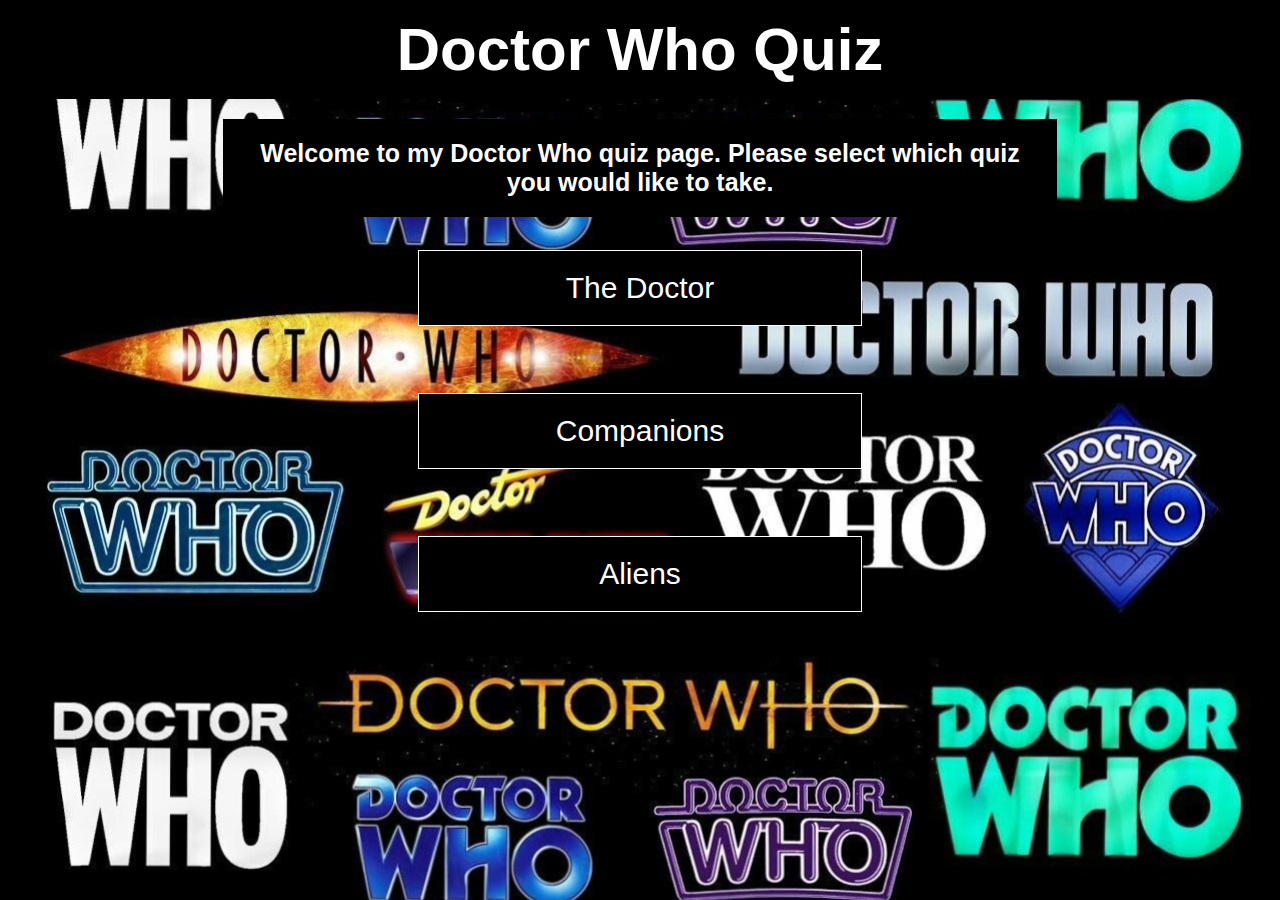
<file: index.html>
<!DOCTYPE html>
<html lang="en">

<head>
    <meta charset="UTF-8">
    <meta http-equiv="X-UA-Compatible" content="IE=edge">
    <meta name="viewport" content="width=device-width, initial-scale=1.0">
    <title>Doctor Who Quiz</title>
    <link rel="stylesheet" href="app.css">
</head>

<body>
    <div class="header">
        <h1>Doctor Who Quiz</h1>
    </div>
    <div class="container">
        <div id="home" class="flex-center flex-column">
            <h1 id="mainText">Welcome to my Doctor Who quiz page. Please select which quiz you would like to take.</h1>
            <a class="btn" href="DoctorQuiz.html">The Doctor</a>
            <a class="btn" href="CompanionsQuiz.html">Companions</a>
            <a class="btn" href="AlienQuiz.html">Aliens</a>
        </div>
    </div>
</body>

</html>
</file>
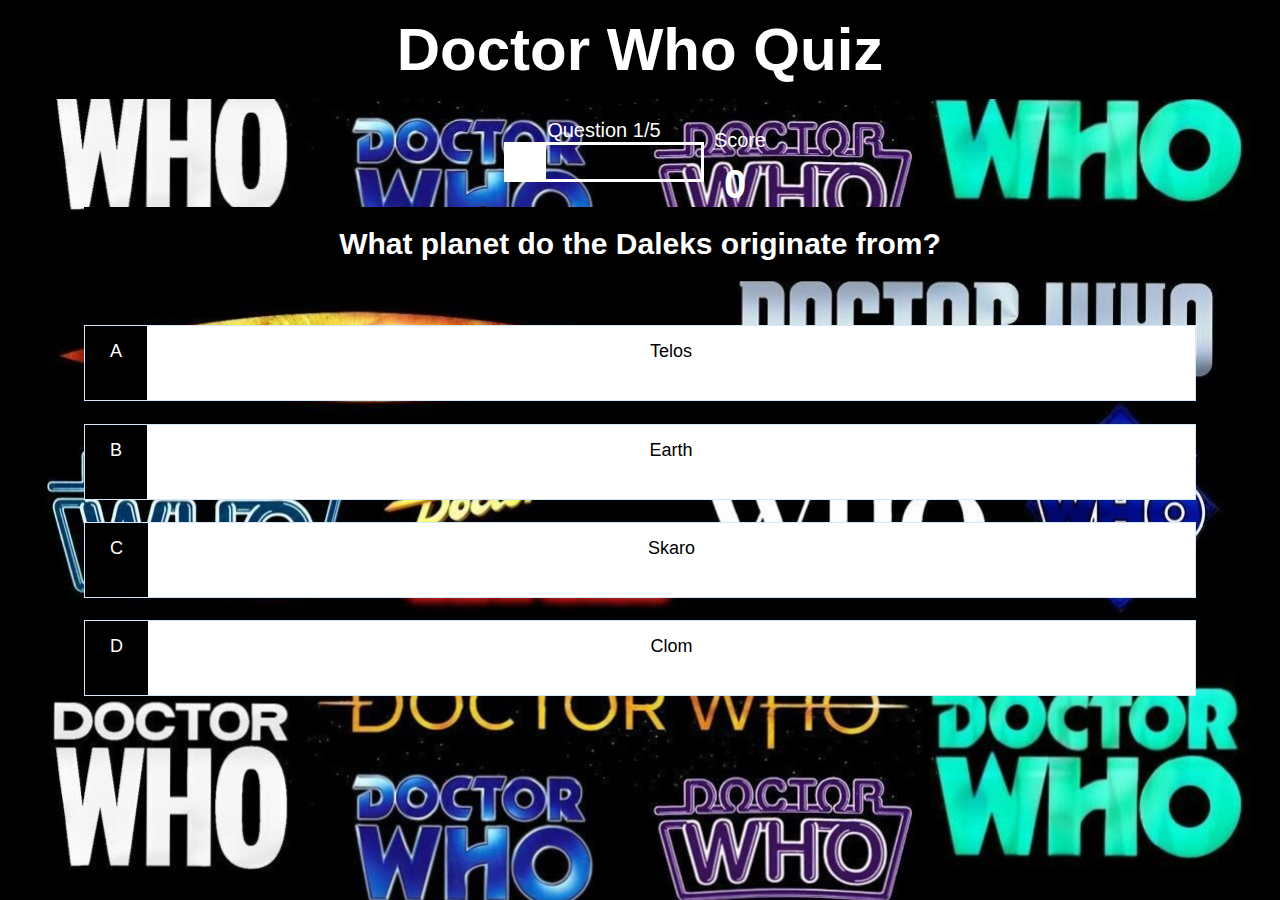
<file: AlienQuiz.html>
<!DOCTYPE html>
<html lang="en">

<head>
    <meta charset="UTF-8">
    <meta http-equiv="X-UA-Compatible" content="IE=edge">
    <meta name="viewport" content="width=device-width, initial-scale=1.0">
    <title>The Aliens Quiz -Play</title>
    <link rel="stylesheet" href="app.css" />
    <link rel="stylesheet" href="QuizPage.css" />
</head>

<body>
    <div class="header">
        <h1>Doctor Who Quiz</h1>
    </div>
    <div class="container">
        <div id="loader"></div>
        <div id="game" class="flex-center flex-column">
            <div id="hud">
                <div id="hud-item">
                    <div id="progressText">

                    </div>
                    <div id="progressBar">
                        <div id="progressBarFull"></div>
                    </div>
                </div>
                <div id="hud-item">
                    <p class="hud-prefix">
                        Score
                    </p>
                    <h1 class="hud-main-text" id="score">
                        0
                    </h1>
                </div>
            </div>
            <h2 id="question"></h2>
            <div class="choice-container">
                <p class="choice-prefix">A</p>
                <p class="choice-text" data-number="1">choice 1</p>
            </div>
            <div class="choice-container">
                <p class="choice-prefix">B</p>
                <p class="choice-text" data-number="2">choice 2</p>
            </div>
            <div class="choice-container">
                <p class="choice-prefix">C</p>
                <p class="choice-text" data-number="3">choice 3</p>
            </div>
            <div class="choice-container">
                <p class="choice-prefix">D</p>
                <p class="choice-text" data-number="4">choice 4</p>
            </div>

        </div>
    </div>
    <script src="alienGame.js"></script>
</body>

</html>
</file>
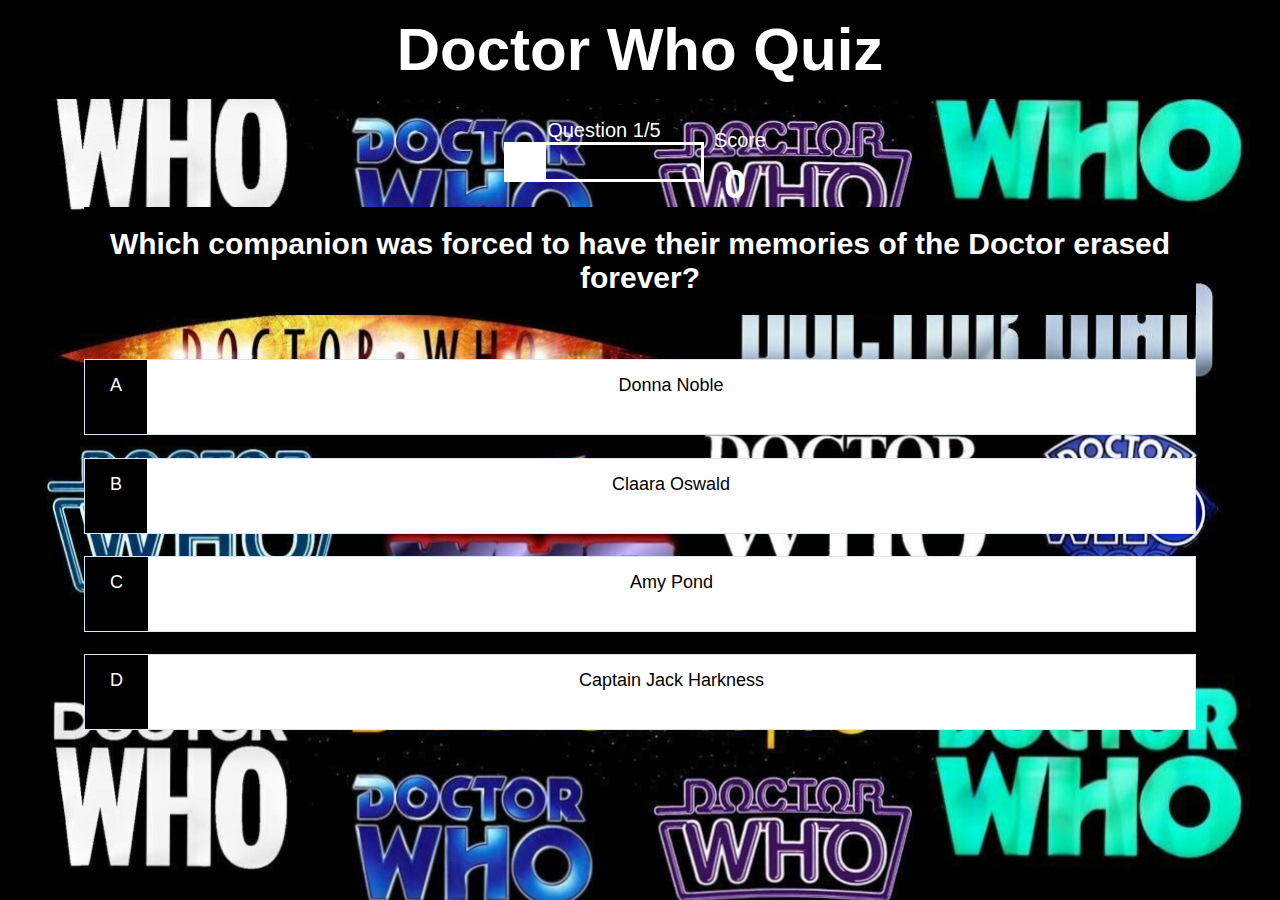
<file: CompanionsQuiz.html>
<!DOCTYPE html>
<html lang="en">

<head>
    <meta charset="UTF-8">
    <meta http-equiv="X-UA-Compatible" content="IE=edge">
    <meta name="viewport" content="width=device-width, initial-scale=1.0">
    <title>The Companions Quiz -Play</title>
    <link rel="stylesheet" href="app.css" />
    <link rel="stylesheet" href="QuizPage.css" />
</head>

<body>
    <div class="header">
        <h1>Doctor Who Quiz</h1>
    </div>
    <div class="container">
        <div id="loader"></div>
        <div id="game" class="flex-center flex-column">
            <div id="hud">
                <div id="hud-item">
                    <div id="progressText">

                    </div>
                    <div id="progressBar">
                        <div id="progressBarFull"></div>
                    </div>
                </div>
                <div id="hud-item">
                    <p class="hud-prefix">
                        Score
                    </p>
                    <h1 class="hud-main-text" id="score">
                        0
                    </h1>
                </div>
            </div>

            <h2 id="question"></h2>
            <div class="choice-container">
                <p class="choice-prefix">A</p>
                <p class="choice-text" data-number="1">choice 1</p>
            </div>
            <div class="choice-container">
                <p class="choice-prefix">B</p>
                <p class="choice-text" data-number="2">choice 2</p>
            </div>
            <div class="choice-container">
                <p class="choice-prefix">C</p>
                <p class="choice-text" data-number="3">choice 3</p>
            </div>
            <div class="choice-container">
                <p class="choice-prefix">D</p>
                <p class="choice-text" data-number="4">choice 4</p>
            </div>

        </div>
    </div>
    <script src="companionsGame.js"></script>
</body>

</html>
</file>
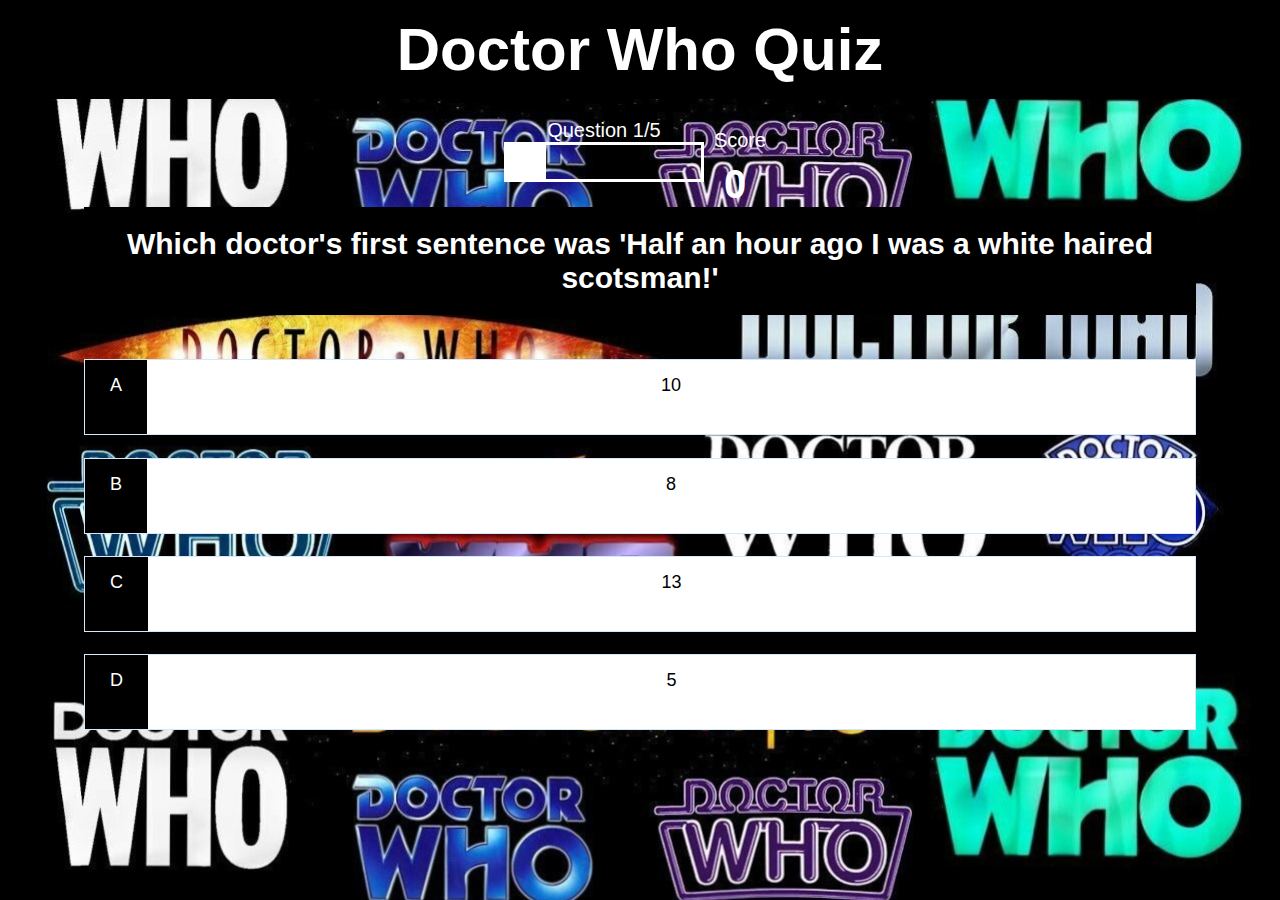
<file: DoctorQuiz.html>
<!DOCTYPE html>
<html lang="en">

<head>
    <meta charset="UTF-8">
    <meta http-equiv="X-UA-Compatible" content="IE=edge">
    <meta name="viewport" content="width=device-width, initial-scale=1.0">
    <title>The Doctor Quiz -Play</title>
    <link rel="stylesheet" href="app.css" />
    <link rel="stylesheet" href="QuizPage.css" />
</head>

<body>
    <div class="header">
        <h1>Doctor Who Quiz</h1>
    </div>
    <div class="container">
        <div id="loader"></div>
        <div id="game" class="flex-center flex-column hidden">
            <div id="hud">
                <div id="hud-item">
                    <div id="progressText">

                    </div>
                    <div id="progressBar">
                        <div id="progressBarFull"></div>
                    </div>
                </div>
                <div id="hud-item">
                    <p class="hud-prefix">
                        Score
                    </p>
                    <h1 class="hud-main-text" id="score">
                        0
                    </h1>
                </div>
            </div>


            <h2 id="question"></h2>
            <div class="choice-container">
                <p class="choice-prefix">A</p>
                <p class="choice-text" data-number="1">choice 1</p>
            </div>
            <div class="choice-container">
                <p class="choice-prefix">B</p>
                <p class="choice-text" data-number="2">choice 2</p>
            </div>
            <div class="choice-container">
                <p class="choice-prefix">C</p>
                <p class="choice-text" data-number="3">choice 3</p>
            </div>
            <div class="choice-container">
                <p class="choice-prefix">D</p>
                <p class="choice-text" data-number="4">choice 4</p>
            </div>

        </div>
    </div>
    <script src="doctorgame.js"></script>
</body>

</html>
</file>
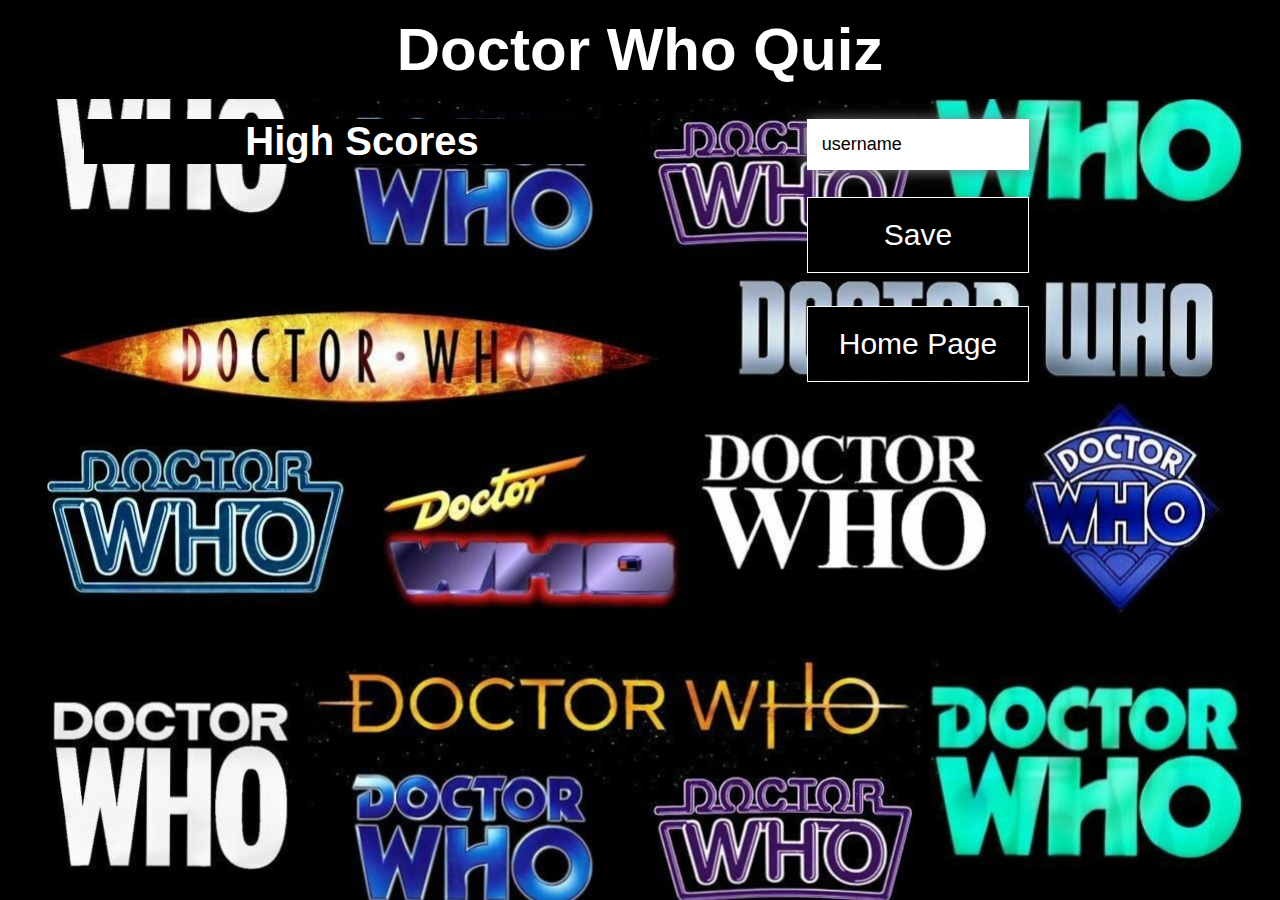
<file: end.html>
<!DOCTYPE html>
<html lang="en">

<head>
    <meta charset="UTF-8">
    <meta http-equiv="X-UA-Compatible" content="IE=edge">
    <meta name="viewport" content="width=device-width, initial-scale=1.0">
    <title>Congrats!</title>
    <link rel="stylesheet" href="app.css" />
</head>

<body>

    <div class="header">
        <h1>Doctor Who Quiz</h1>
    </div>
    <div class="container">
        <div id="highScores" class="flex-center flex-column">
            <h1 id="highScoreHeading">High Scores</h1>
            <ul id="highScoresList"></ul>
        </div>

        <div id="end" class="flex-center flex-column">
            <h1 id="finalScore">0</h1>
            <form>
                <input type="text" name="username" id="username" placeholder="username">
                <button type="submit" class="btn" id="saveScoreBtn" onclick="saveHighScore(event)" disabled>Save</button>
            </form>
            <a class="btn" href="index.html">Home Page</a>
        </div>
    </div>
    <script src="end2.js"></script>
</body>

</html>
</file>
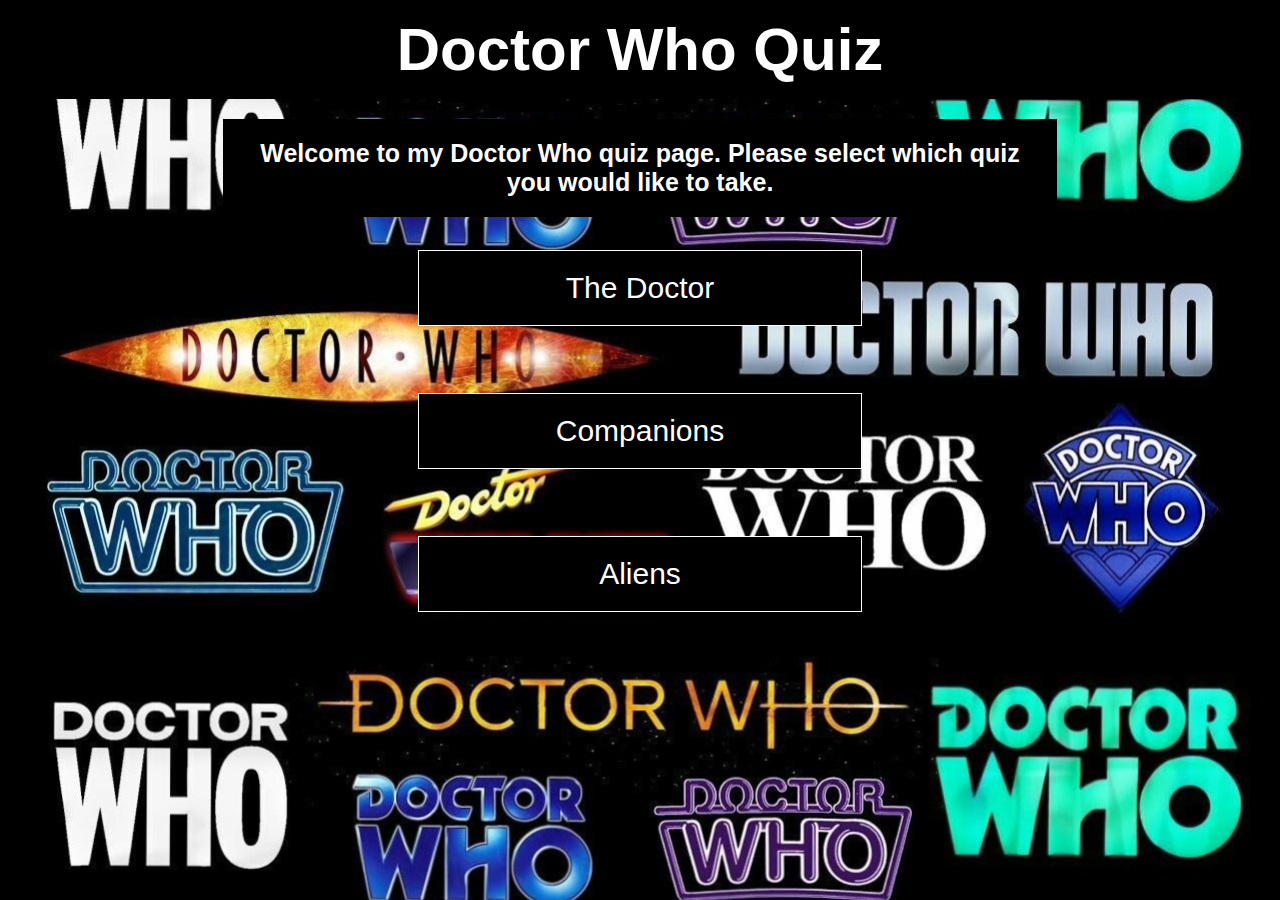
<file: quiz.html>
<!DOCTYPE html>
<html lang="en">

<head>
    <meta charset="UTF-8">
    <meta http-equiv="X-UA-Compatible" content="IE=edge">
    <meta name="viewport" content="width=device-width, initial-scale=1.0">
    <title>Doctor Who Quiz</title>
    <link rel="stylesheet" href="app.css">
</head>

<body>
    <div class="header">
        <h1>Doctor Who Quiz</h1>
    </div>
    <div class="container">
        <div id="home" class="flex-center flex-column">
            <h1 id="mainText">Welcome to my Doctor Who quiz page. Please select which quiz you would like to take.</h1>
            <a class="btn" href="DoctorQuiz.html">The Doctor</a>
            <a class="btn" href="CompanionsQuiz.html">Companions</a>
            <a class="btn" href="AlienQuiz.html">Aliens</a>
        </div>
    </div>
</body>

</html>
</file>
<file: app.css>
:root {
    background-image: url("drwhologos.jpg");
    background-size: 100%;
    font-size: 62.5%;
}

* {
    box-sizing: border-box;
    font-family: Arial, Helvetica, sans-serif;
    margin: 0;
    padding: 0;
    color: white;
}

#mainText {
    background-color: black;
    font-size: 25px;
    width: 75%;
    padding: 20px;
}

#question {
    background-color: black;
    font-size: 150%;
    padding: 20px;
    width: 100%;
    margin-bottom: 3%;
}

.header {
    padding: 15px;
    text-align: center;
    background: black;
    color: white;
    font-size: 30px;
    font: bold;
}

.container {
    height: 800px;
    width: 90%;
    text-align: center;
    font-size: 20px;
    display: flex;
    justify-content: center;
    margin: 0 auto;
    padding: 2rem;
}

.container>* {
    width: 100%;
}

.flex-column {
    display: flex;
    flex-direction: column;
}

.flex-center {
    align-items: center;
}

.justify-center {
    justify-content: center;
}

.text-center {
    text-align: center;
}

.hidden {
    display: none;
}


/* BUTTONS */

.btn {
    font-size: 150%;
    padding: 2rem 0;
    width: 40%;
    text-align: center;
    border: 0.1rem solid white;
    margin-bottom: 3%;
    margin-top: 3%;
    text-decoration: none;
    color: white;
    background-color: black;
}

.btn:hover {
    cursor: pointer;
    transform: translateY(-0.1rem);
    background-color: white;
    color: black;
    transition: transform 150ms;
}

.btn:disabled:hover {
    cursor: not-allowed;
    box-shadow: none;
    background-color: black;
    color: white;
    transform: none;
}


/* FORMS*/

form {
    width: 100%;
    display: flex;
    flex-direction: column;
    align-items: center;
}

input {
    margin-bottom: 1rem;
    width: 40%;
    padding: 1.5rem;
    font-size: 1.8rem;
    color: black;
    border: none;
    box-shadow: 0 0.1rem 1.4rem 0 grey;
}

input::placeholder {
    color: black
}

#finalScore {
    color: white;
    background-color: black;
}

#highScoreHeading {
    background-color: black;
    color: white;
    width: 100%;
}

#highScoresList {
    list-style: none;
    padding-left: 0;
    margin-bottom: 4rem;
    color: white;
    background-color: black;
    width: 100%;
}

.high-score {
    font-size: 2.8rem;
    margin-bottom: 0.5rem;
}
</file>
<file: QuizPage.css>
.choice-container {
    display: flex;
    margin-bottom: 0.5rem;
    width: 100%;
    height: 10%;
    font-size: 1.8rem;
    border: 0.1rem solid rgb(86, 165, 235, 0.25);
    background-color: white;
    color: black;
    margin: 1%;
}

.choice-container:hover {
    cursor: pointer;
    transform: translateY(-0.1rem);
    box-shadow: 0 0.4rem 1.4rem 0 grey;
    color: white;
    transition: transform 150ms;
}

.choice-prefix {
    padding: 1.5rem 2.5rem;
    background-color: black;
    color: white;
}

.choice-text {
    padding: 1.5rem;
    color: black;
    width: 100%;
}

.correct {
    background-color: #28a745;
}

.incorrect {
    background-color: #dc3545;
}


/* HUD */

#hud {
    display: flex;
    justify-content: space-around;
}

.hud-prefix {
    text-align: center;
    margin: 1rem;
}

.hud-main-text {
    text-align: center;
    margin-right: 1rem;
}

#progressBar {
    width: 20rem;
    height: 4rem;
    border: 0.3rem solid white;
}

#progressBarFull {
    height: 3.7rem;
    background-color: white;
    width: 0%;
    padding: 1rem;
}


/*LOADER*/

#loader {
    border: 1.6rem solid black;
    border-radius: 50%;
    border-top: 1.5rem solid white;
    width: 12rem;
    height: 12rem;
    animation: spin 2s linear infinite;
}

@keyframes spin {
    0% {
        transform: rotate(0deg);
    }
    100% {
        transform: rotate(360deg);
    }
}
</file>
